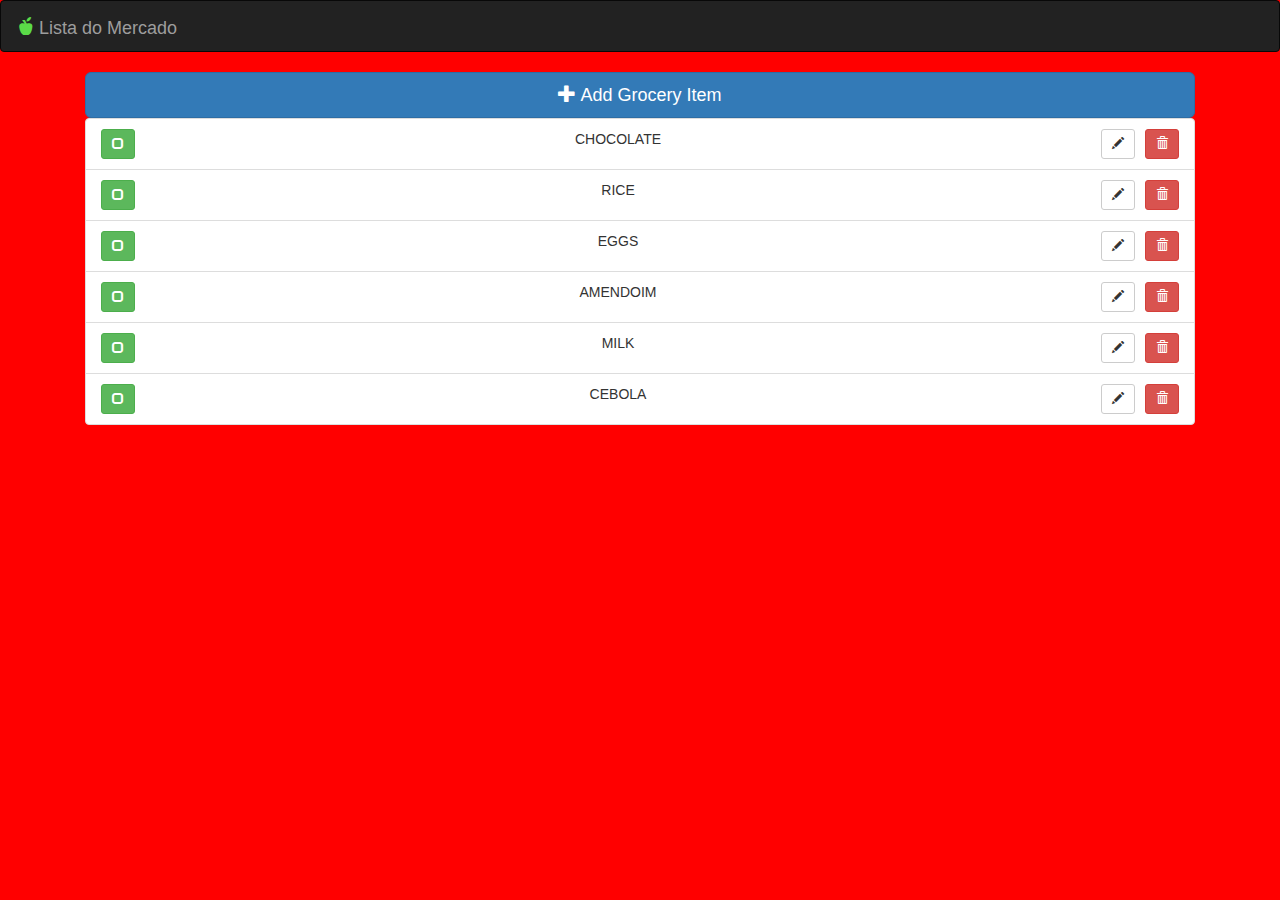
<file: index.html>
<!DOCTYPE html>
<html lang="en" ng-app="groceryListApp">

<head>
    <meta charset="UTF-8">
    <meta name="viewport" content="width=device-width, initial-scale=1.0">
    <meta http-equiv="X-UA-Compatible" content="ie=edge">
    <title>Grocery List</title>

    <!-- Bootstrap -->
    <link rel="stylesheet" href="css/bootstrap.min.css">

    <!-- Angular -->
    <script src="https://oss.maxcdn.com/html5shiv/3.7.2/html5shiv.min.js"></script>
    <script src="http://oss.maxcdn.com/respond/1.4.2/respond.min.js"></script>

    <link rel="stylesheet" href="style.css">

</head>

<body ng-controller="HomeController">
    <nav class="navbar navbar-inverse">
        <div class="container-fluid">
            <div class="navbar-header">
                <a class="navbar-brand" href="#">
                    <span class="glyphicon glyphicon-apple" style="color:#5bdb48"></span>
                    Lista do Mercado
                </a>
            </div>
        </div>
    </nav>

    <div class="container" ng-view>

    </div>






    <!-- jQuery (necessary for Bootstrap's JS plugins) -->
    <script src="lib/jquery.min.js"></script>
    <!-- Inclue All compiled plugins (below), or include individual file as needed -->
    <script src="lib/bootstrap.js"></script>
    <script src="lib/angular.min.js"></script>
    <script src="lib/angular-route.min.js"></script>
    <script src="lib/underscore-min.js"></script>
    <script src="js/app.js"></script>
</body>

</html>
</file>
<file: style.css>
body {
    background-color: var(--red);
}

:root {
    --blue: #0c005a;
    --red: #ff0000;
    --darkRed: #bc2525;
    --lightGray: #eaeaea;
    --green: #ffd900;
}

.header {
    background-color: var(--green);
    padding: 2rem;
    margin: 0 0 6rem;
}

.header-brand {
    color: #000;
    font-size: 2.5rem;
    text-decoration: none;
}

.header-brand:hover {
    text-decoration: none;
    color: #fff;
}

.btnAdd {
    background-color: var(--blue);
    color: #fff;
    border: none;
}

.btnAdd:hover {
    background-color: var(--lightGray);
    color: #000;
}

.strike {
    text-decoration: line-through;
    text-decoration-color: var(--red);
}

.row-centered {
    text-align: center;
}

.col-centered {
    display: inline-block;
    float: none;
    /* reset the text-align */
    text-align: left;
    /* inline-block space fix */
    margin-right: -4px;

}

.jumbotron {
    background-image: url(img/img.jpg);
    background-size: cover;
    background-position: center center;
    color: #000;
}


@media (max-width: 740px) {
    .header {
        margin: 0 0 3rem;
    }

    .col-centered {
        display: unset;
    }
}
</file>
